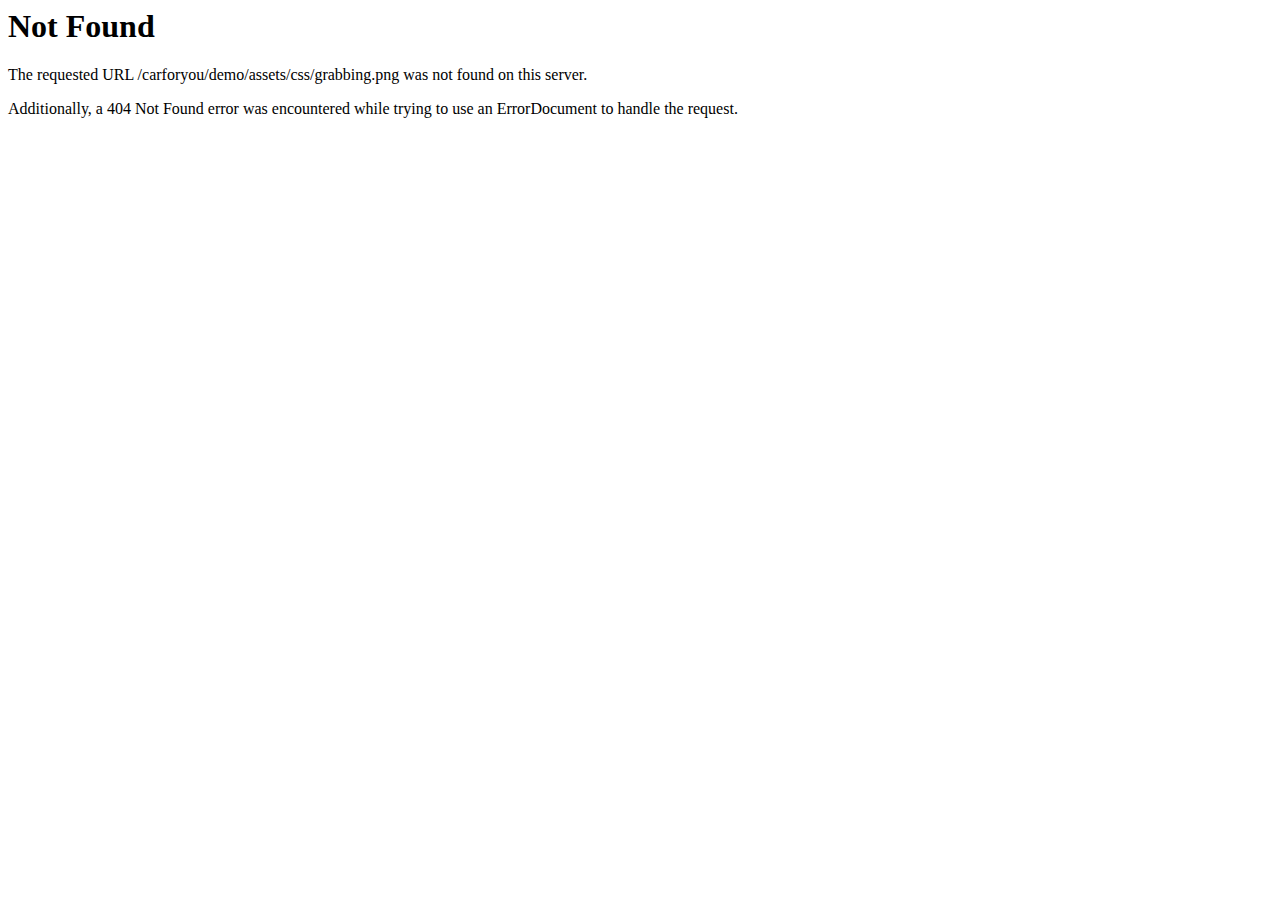
<file: assets/css/grabbing.html>
<!DOCTYPE HTML PUBLIC "-//IETF//DTD HTML 2.0//EN">
<html><head>
<title>404 Not Found</title>
</head><body>
<h1>Not Found</h1>
<p>The requested URL /carforyou/demo/assets/css/grabbing.png was not found on this server.</p>
<p>Additionally, a 404 Not Found
error was encountered while trying to use an ErrorDocument to handle the request.</p>
</body></html>
</file>
